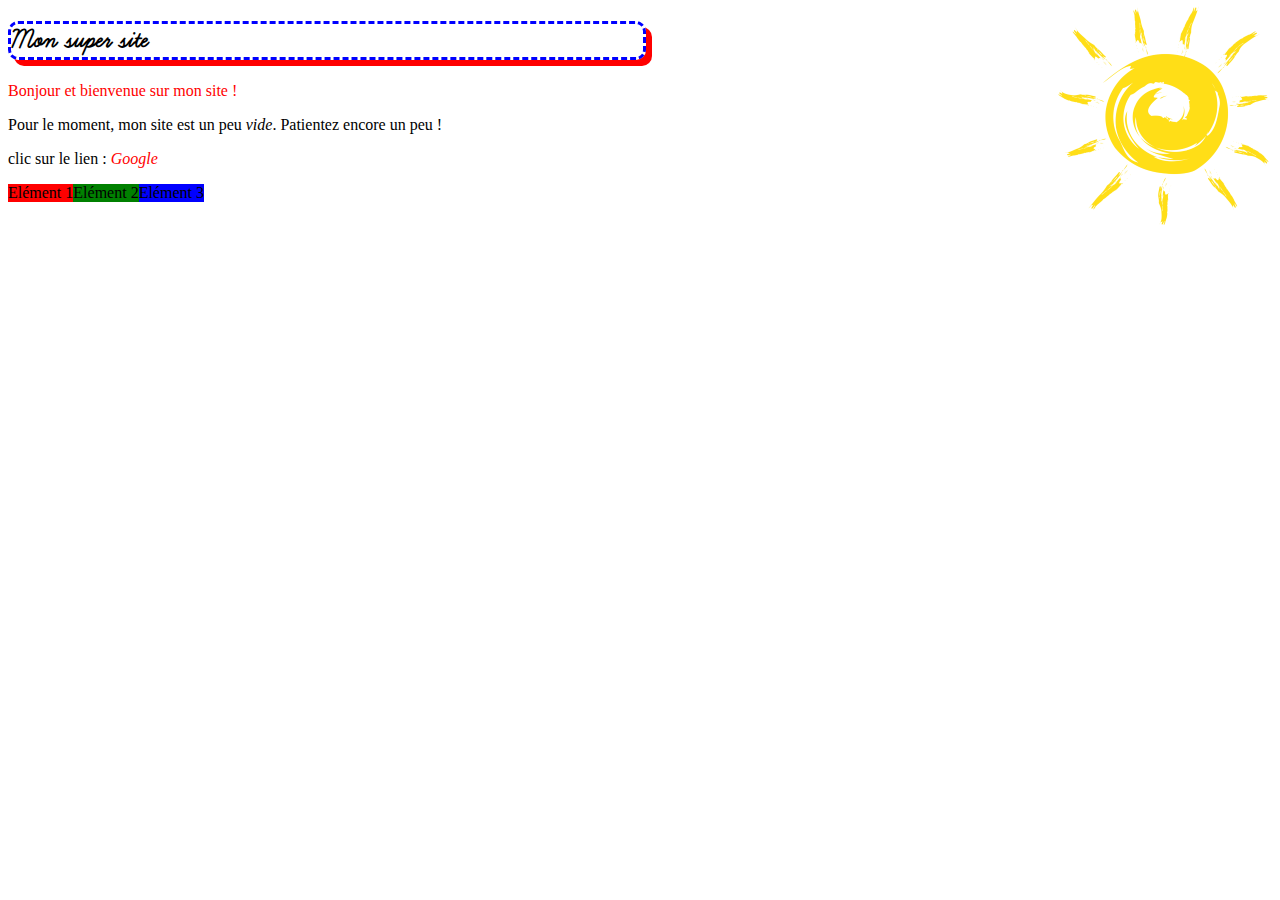
<file: page.html>
<!DOCTYPE html>
<html>
    <head>
        <meta charset="utf-8" />
        <link rel="stylesheet" href="style.css" />
        <title>Premiers tests du CSS</title>
    </head>

    <body>
        <h1>Mon super site</h1>
        
        <p class="intro">Bonjour et bienvenue sur mon site !</p>
        <p>Pour le moment, mon site est un peu <em>vide</em>. Patientez encore un peu !</p>
        <p>clic sur le lien : <a href="http://www.google.fr" alt="google.fr" target="_blank">Google</a></p>

        <div id="conteneur">
            <div class="element">Elément 1</div>
            <div class="element">Elément 2</div>
            <div class="element">Elément 3</div>
        </div>
    </body>
</html>
</file>
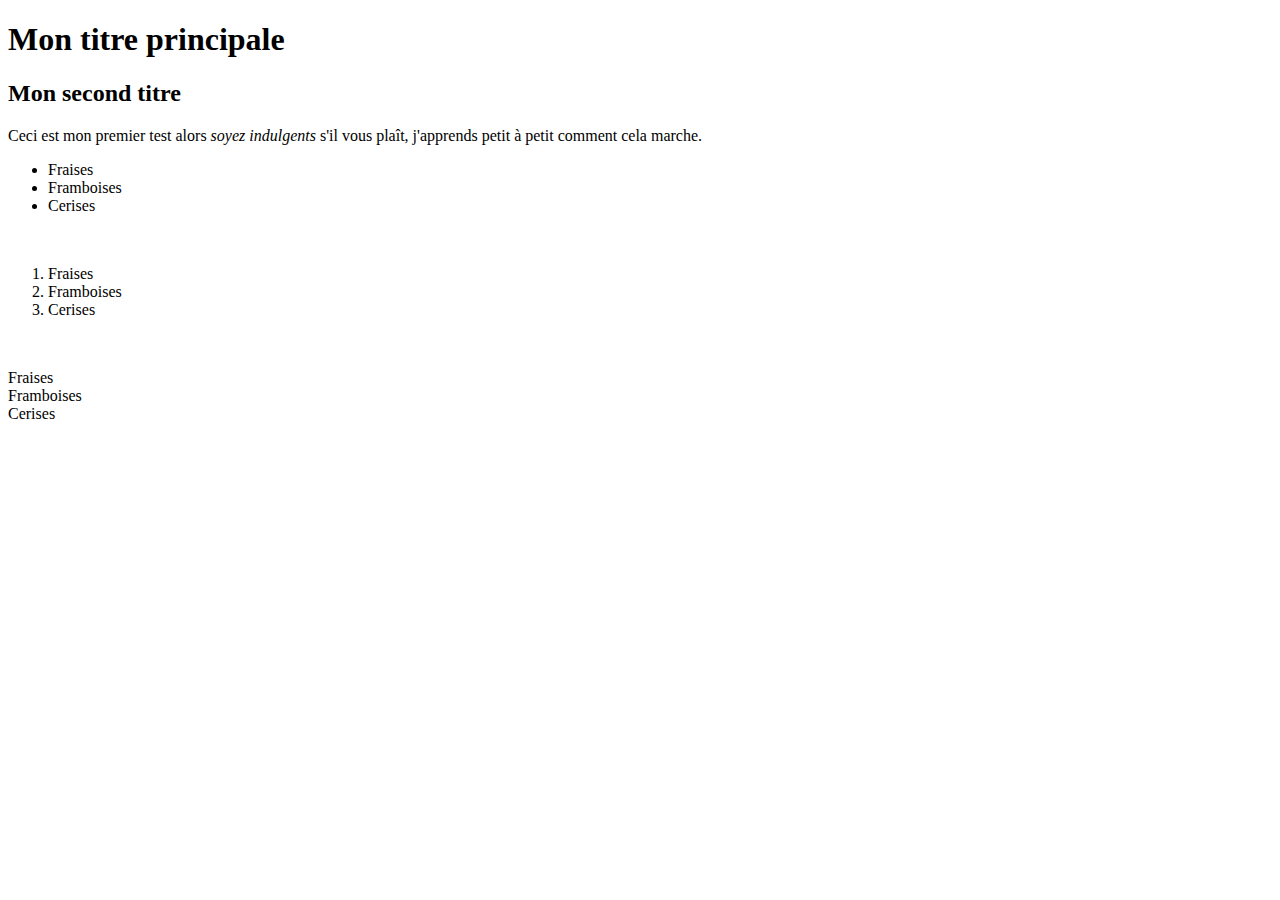
<file: test.html>
<!DOCTYPE html>
<html>
    <head>
        <meta charset="utf-8" />
        <title>Titre</title>
    </head>

    <body>
    <h1>Mon titre principale</h1>
    <h2>Mon second titre</h2>

<!-- em : texte important -->

    <p>Ceci est mon premier test alors <em>soyez indulgents</em> s'il vous plaît, j'apprends petit à petit comment cela marche.</p>

<ul>
    <li>Fraises</li>
    <li>Framboises</li>
    <li>Cerises</li>
</ul>
<br>
<ol>
    <li>Fraises</li>
    <li>Framboises</li>
    <li>Cerises</li>
</ol>
<br>
<dl>
    <dt>Fraises</dt>
    <dt>Framboises</dt>
    <dt>Cerises</dt>
</dl>

    </body>
</html>
</file>
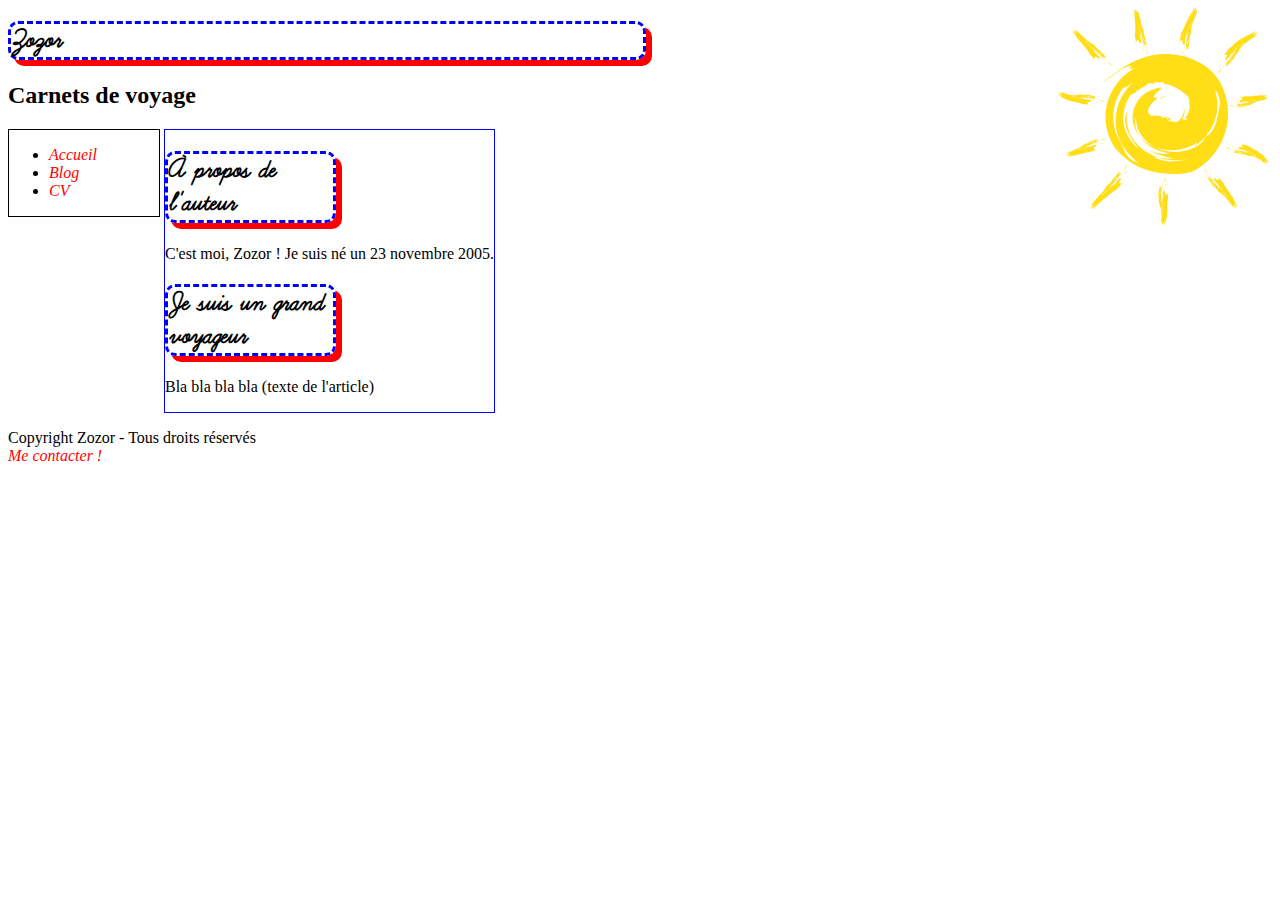
<file: zozor.html>
<!DOCTYPE html>
<html>
    <head>
        <meta charset="utf-8" />
        <link rel="stylesheet" href="style.css" />
        <title>Zozor - Le Site Web</title>
    </head>

    <body>
        <header>
            <h1>Zozor</h1>
            <h2>Carnets de voyage</h2>
        </header>
        
        <nav>
            <ul>
                <li><a href="#">Accueil</a></li>
                <li><a href="#">Blog</a></li>
                <li><a href="#">CV</a></li>
            </ul>
        </nav>
        
        <section>
            <aside>
                <h1>À propos de l'auteur</h1>
                <p>C'est moi, Zozor ! Je suis né un 23 novembre 2005.</p>
            </aside>
            <article>                
                <h1>Je suis un grand voyageur</h1>
                <p>Bla bla bla bla (texte de l'article)</p>
            </article>
        </section>
        
        <footer>
            <p>Copyright Zozor - Tous droits réservés<br />
            <a href="#">Me contacter !</a></p>
        </footer>
        
    </body>
</html>
</file>
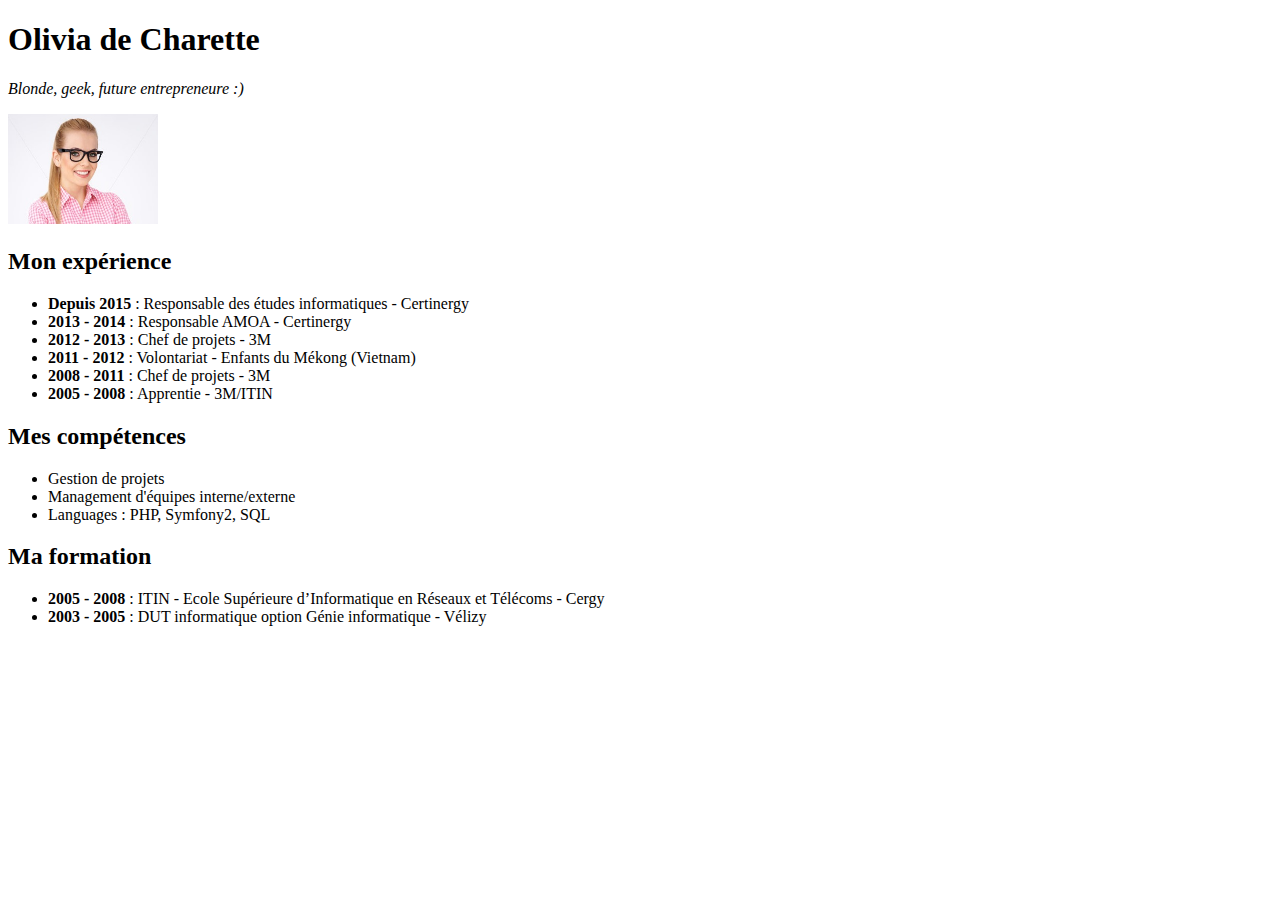
<file: TP CV/cv_v1.html>
<!DOCTYPE html>
<html>
    <head>
        <meta charset="utf-8" />
        <title>CV Olivia de Charette</title>
    </head>

    <body>
        <h1>Olivia de Charette</h1>
        <p><i>Blonde, geek, future entrepreneure :)</i></p>
        <a href="photo.jpg"><img src="photo.jpg" alt="Photo_Olivia" width=150 height=110></a>

        <h2>Mon expérience</h2>
        <ul>
            <li><strong>Depuis 2015</strong> : Responsable des études informatiques - Certinergy</li>
            <li><strong>2013 - 2014</strong> : Responsable AMOA - Certinergy</li>
            <li><strong>2012 - 2013</strong> : Chef de projets - 3M</li>
            <li><strong>2011 - 2012</strong> : Volontariat - Enfants du Mékong (Vietnam)</li>
            <li><strong>2008 - 2011</strong> : Chef de projets - 3M</li>
            <li><strong>2005 - 2008</strong> : Apprentie - 3M/ITIN</li>
        </ul>

        <h2>Mes compétences</h2>
        <ul>
            <li>Gestion de projets</li>
            <li>Management d'équipes interne/externe</li>
            <li>Languages : PHP, Symfony2, SQL</li>
        </ul>

        <h2>Ma formation</h2>
        <ul>
            <li><strong>2005 - 2008</strong> : ITIN - Ecole Supérieure d’Informatique en Réseaux et Télécoms - Cergy</li>
            <li><strong>2003 - 2005</strong> : DUT informatique option Génie informatique - Vélizy</li>
        </ul>
    </body>
</html>
</file>
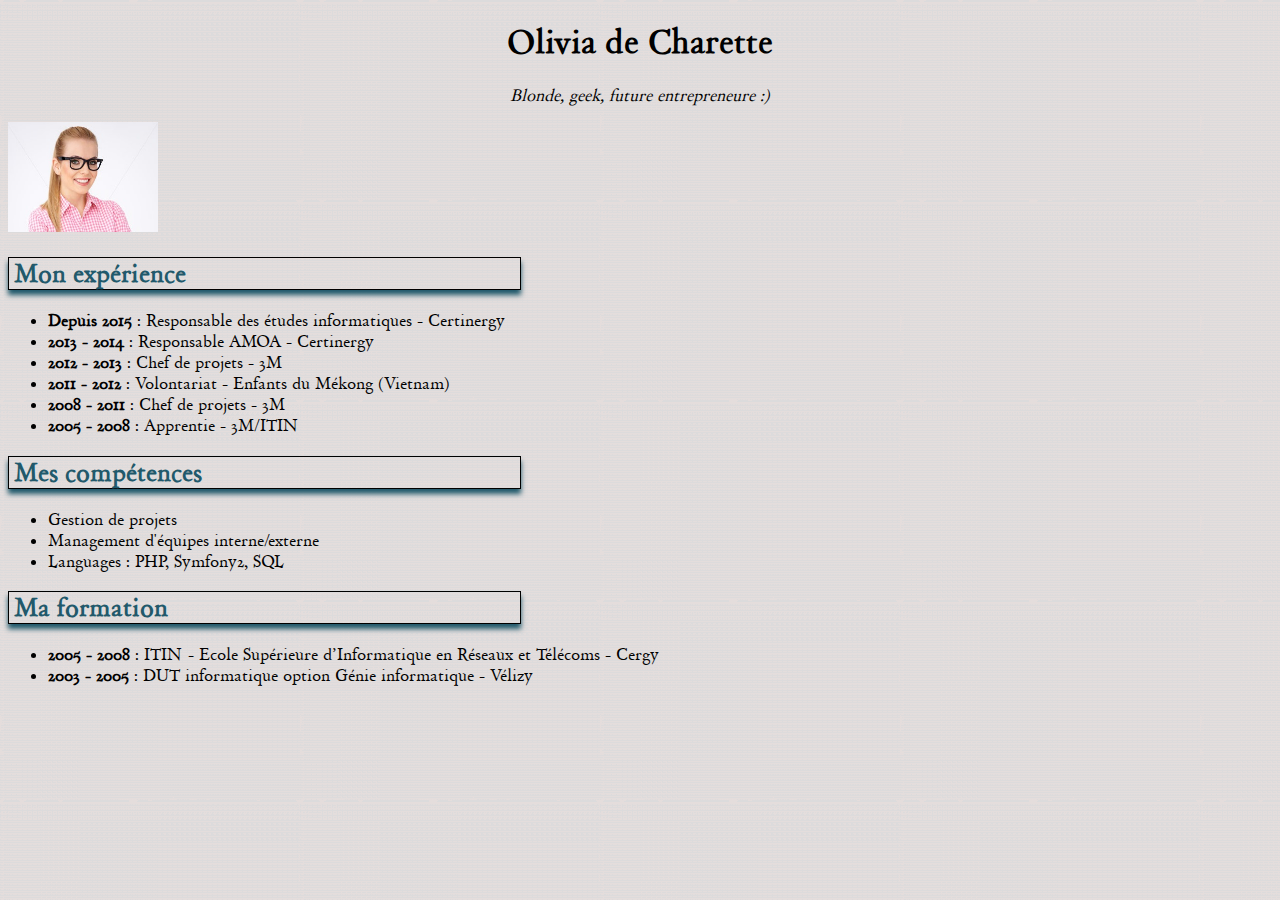
<file: TP CV/cv_v2.html>
<!DOCTYPE html>
<html>
    <head>
        <meta charset="utf-8" />
        <link rel="stylesheet" href="style_v2.css" />
        <title>CV Olivia de Charette</title>
    </head>

    <body>
        <h1>Olivia de Charette</h1>
        <p><i>Blonde, geek, future entrepreneure :)</i></p>
        <a href="photo.jpg"><img src="photo.jpg" alt="Photo_Olivia" width=150 height=110></a>

        <h2>Mon expérience</h2>
        <ul>
            <li><strong>Depuis 2015</strong> : Responsable des études informatiques - Certinergy</li>
            <li><strong>2013 - 2014</strong> : Responsable AMOA - Certinergy</li>
            <li><strong>2012 - 2013</strong> : Chef de projets - 3M</li>
            <li><strong>2011 - 2012</strong> : Volontariat - Enfants du Mékong (Vietnam)</li>
            <li><strong>2008 - 2011</strong> : Chef de projets - 3M</li>
            <li><strong>2005 - 2008</strong> : Apprentie - 3M/ITIN</li>
        </ul>

        <h2>Mes compétences</h2>
        <ul>
            <li>Gestion de projets</li>
            <li>Management d'équipes interne/externe</li>
            <li>Languages : PHP, Symfony2, SQL</li>
        </ul>

        <h2>Ma formation</h2>
        <ul>
            <li><strong>2005 - 2008</strong> : ITIN - Ecole Supérieure d’Informatique en Réseaux et Télécoms - Cergy</li>
            <li><strong>2003 - 2005</strong> : DUT informatique option Génie informatique - Vélizy</li>
        </ul>
    </body>
</html>
</file>
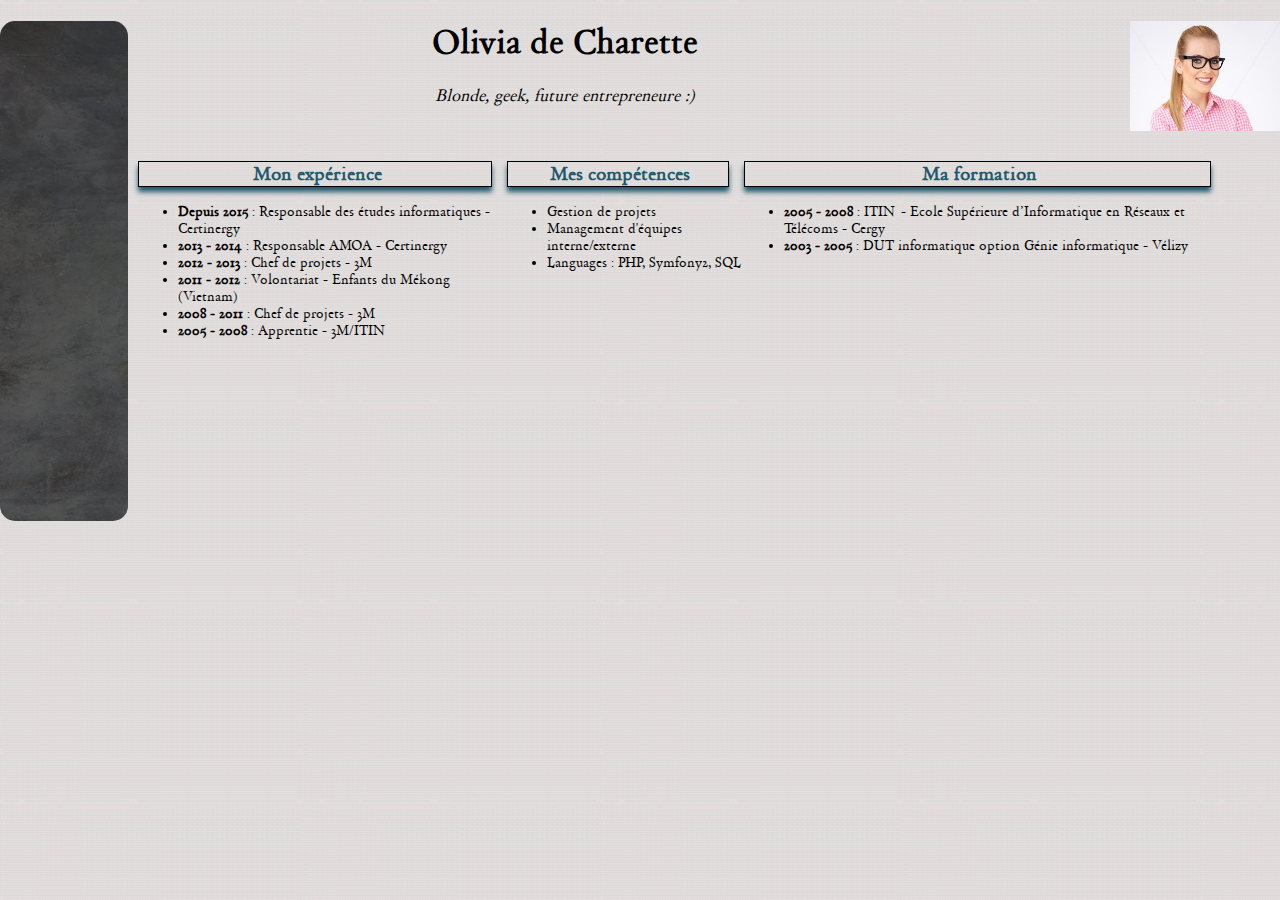
<file: TP CV/cv_v3.html>
<!DOCTYPE html>
<html>
    <head>
        <meta charset="utf-8" />
        <link rel="stylesheet" href="style_v3.css" />
        <title>CV Olivia de Charette</title>
    </head>

    <body>
        <div class="CV">

            <aside>
                <img src="Fond-gris.jpg" alt="fond_gris">
            </aside>
            <div class="matete">
                <a href="photo.jpg"><img src="photo.jpg" alt="Photo_Olivia" width=150 height=110></a>
            </div>
            <header>               
                <h1>Olivia de Charette</h1>
                <p><i>Blonde, geek, future entrepreneure :)</i></p>
            </header>

            <section>
                <article>
                    <h2>Mon expérience</h2>
                    <ul>
                        <li><strong>Depuis 2015</strong> : Responsable des études informatiques - Certinergy</li>
                        <li><strong>2013 - 2014</strong> : Responsable AMOA - Certinergy</li>
                        <li><strong>2012 - 2013</strong> : Chef de projets - 3M</li>
                        <li><strong>2011 - 2012</strong> : Volontariat - Enfants du Mékong (Vietnam)</li>
                        <li><strong>2008 - 2011</strong> : Chef de projets - 3M</li>
                        <li><strong>2005 - 2008</strong> : Apprentie - 3M/ITIN</li>
                    </ul>
                </article>
                <article>
                    <h2>Mes compétences</h2>
                    <ul>
                        <li>Gestion de projets</li>
                        <li>Management d'équipes interne/externe</li>
                        <li>Languages : PHP, Symfony2, SQL</li>
                    </ul>
                </article>
                <article>
                    <h2>Ma formation</h2>
                    <ul>
                        <li><strong>2005 - 2008</strong> : ITIN - Ecole Supérieure d’Informatique en Réseaux et Télécoms - Cergy</li>
                        <li><strong>2003 - 2005</strong> : DUT informatique option Génie informatique - Vélizy</li>
                    </ul>
                </article>
            </section>
        </div>
    </body>
</html>
</file>
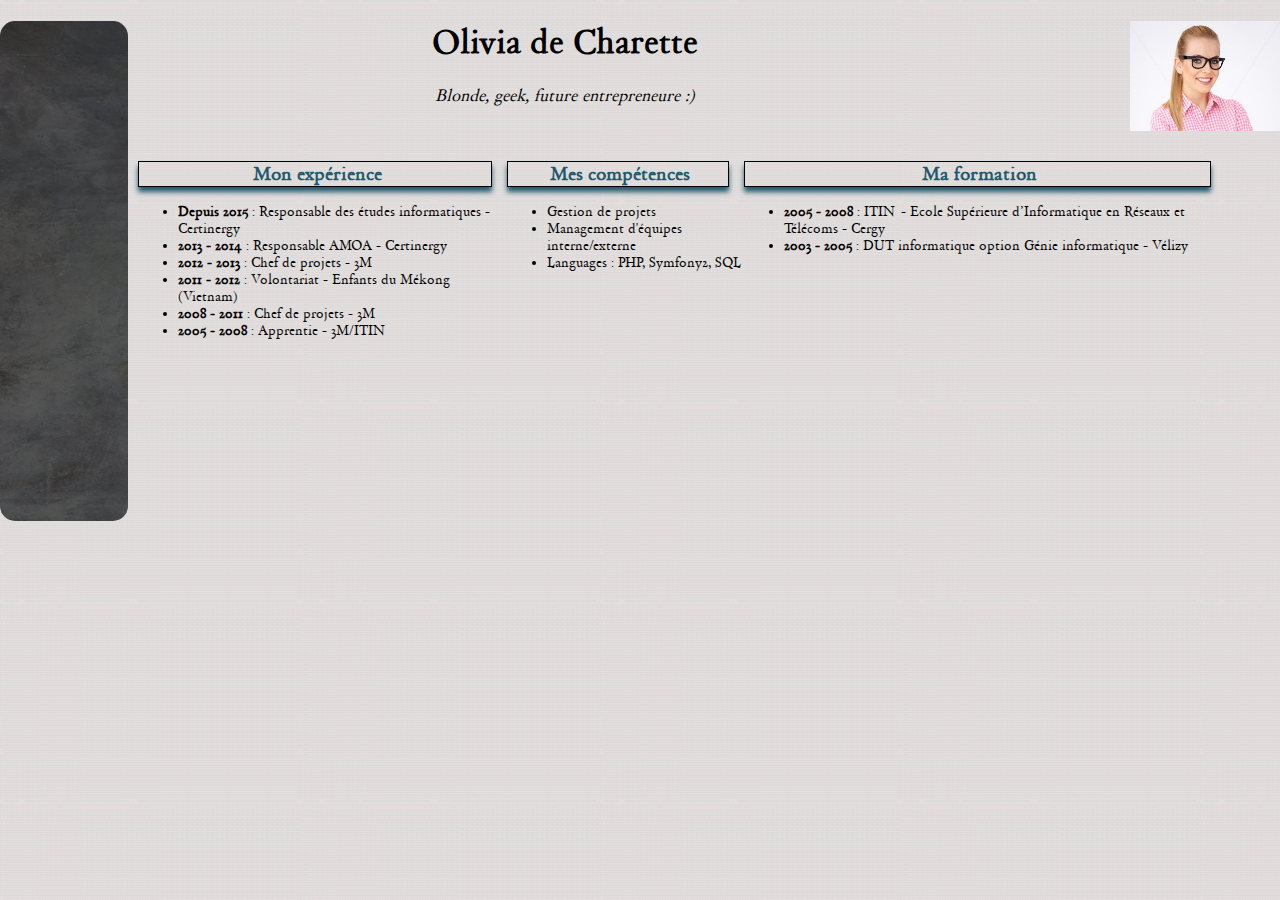
<file: TP CV/cv_v4.html>
<!DOCTYPE html>
<html>
    <head>
        <meta charset="utf-8" />
        <link rel="stylesheet" href="style_v4.css" />
        <title>CV Olivia de Charette</title>
    </head>

    <body>
        <div class="CV">

            <aside>
                <img src="Fond-gris.jpg" alt="fond_gris">
            </aside>
            <div class="matete">
                <a href="photo.jpg"><img src="photo.jpg" alt="Photo_Olivia" width=150 height=110></a>
            </div>
            <header>               
                <h1>Olivia de Charette</h1>
                <p><i>Blonde, geek, future entrepreneure :)</i></p>
            </header>

            <section>
                <article>
                    <h2>Mon expérience</h2>
                    <ul>
                        <li><strong>Depuis 2015</strong> : Responsable des études informatiques - Certinergy</li>
                        <li><strong>2013 - 2014</strong> : Responsable AMOA - Certinergy</li>
                        <li><strong>2012 - 2013</strong> : Chef de projets - 3M</li>
                        <li><strong>2011 - 2012</strong> : Volontariat - Enfants du Mékong (Vietnam)</li>
                        <li><strong>2008 - 2011</strong> : Chef de projets - 3M</li>
                        <li><strong>2005 - 2008</strong> : Apprentie - 3M/ITIN</li>
                    </ul>
                </article>
                <article>
                    <h2>Mes compétences</h2>
                    <ul>
                        <li>Gestion de projets</li>
                        <li>Management d'équipes interne/externe</li>
                        <li>Languages : PHP, Symfony2, SQL</li>
                    </ul>
                </article>
                <article>
                    <h2>Ma formation</h2>
                    <ul>
                        <li><strong>2005 - 2008</strong> : ITIN - Ecole Supérieure d’Informatique en Réseaux et Télécoms - Cergy</li>
                        <li><strong>2003 - 2005</strong> : DUT informatique option Génie informatique - Vélizy</li>
                    </ul>
                </article>
            </section>
        </div>
    </body>
</html>
</file>
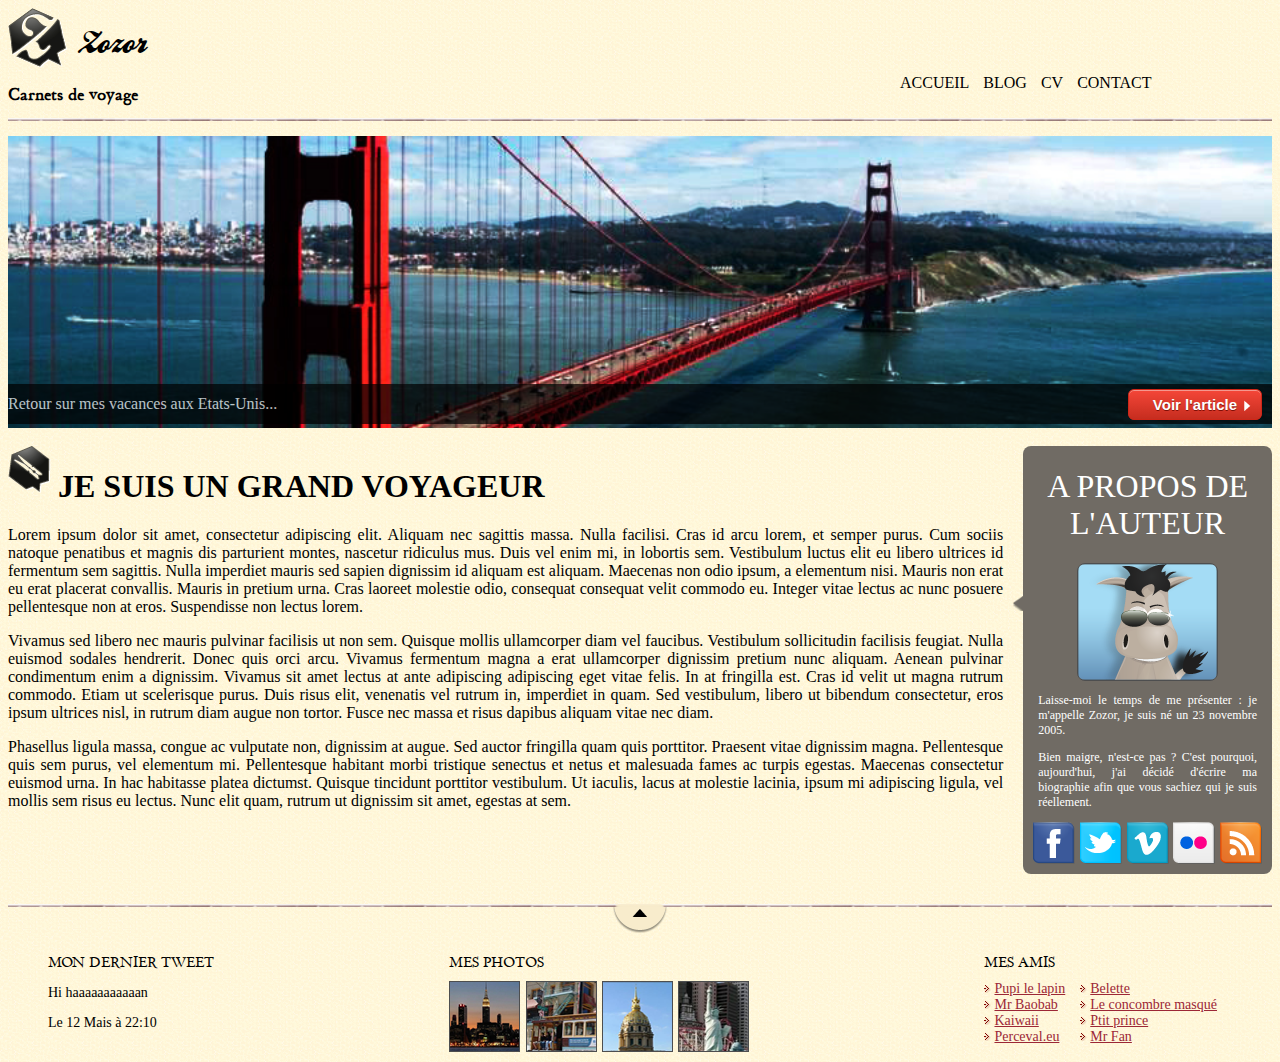
<file: TP zozor/zozor.html>
<!DOCTYPE html>
<html>
    <head>
        <meta charset="utf-8" />
        <link rel="stylesheet" href="style.css" />
        <title>Ma page zozor</title>
    </head>

    <body>
   		<div id="bloc_page">
	    	<header>
	    		<div class="EnTete">
			    	<img src="images/zozor_logo.png" alt="Logo Zozor">
			    	<h1>Zozor</h1>
			    	<h2>Carnets de voyage</h2>
			    </div>
	    		<nav class="EnTete_Nav">
	    			<ul>
	    				<li><a href="#">Accueil</a></li>
	    				<li><a href="#">Blog</a></li>
	    				<li><a href="#">CV</a></li>
	    				<li><a href="#">Contact</a></li>
	    			</ul>
	    		</nav>
	    	</header>
	    	
	    	<div class="separateur">&nbsp;</div>

	    	<div class="Zone_Image">
	    		<img src="images/sanfrancisco.jpg" alt="San Fransisco">
	    		<div class="Titre_image">Retour sur mes vacances aux Etats-Unis...</div>
	    		<a href="#" class="myButton">Voir l'article <img src="images/flecheblanchedroite.png" alt="fleche"></a>
	    	</div>

	    	<section>
	    		<article>
	    			<img src="images/ico_epingle.png" alt="Epingle">
	    			<h1>Je suis un grand voyageur</h1>
	    			<p>Lorem ipsum dolor sit amet, consectetur adipiscing elit. Aliquam nec sagittis massa. Nulla facilisi. Cras id arcu lorem, et semper purus. Cum sociis natoque penatibus et magnis dis parturient montes, nascetur ridiculus mus. Duis vel enim mi, in lobortis sem. Vestibulum luctus elit eu libero ultrices id fermentum sem sagittis. Nulla imperdiet mauris sed sapien dignissim id aliquam est aliquam. Maecenas non odio ipsum, a elementum nisi. Mauris non erat eu erat placerat convallis. Mauris in pretium urna. Cras laoreet molestie odio, consequat consequat velit commodo eu. Integer vitae lectus ac nunc posuere pellentesque non at eros. Suspendisse non lectus lorem.</p>
	                <p>Vivamus sed libero nec mauris pulvinar facilisis ut non sem. Quisque mollis ullamcorper diam vel faucibus. Vestibulum sollicitudin facilisis feugiat. Nulla euismod sodales hendrerit. Donec quis orci arcu. Vivamus fermentum magna a erat ullamcorper dignissim pretium nunc aliquam. Aenean pulvinar condimentum enim a dignissim. Vivamus sit amet lectus at ante adipiscing adipiscing eget vitae felis. In at fringilla est. Cras id velit ut magna rutrum commodo. Etiam ut scelerisque purus. Duis risus elit, venenatis vel rutrum in, imperdiet in quam. Sed vestibulum, libero ut bibendum consectetur, eros ipsum ultrices nisl, in rutrum diam augue non tortor. Fusce nec massa et risus dapibus aliquam vitae nec diam.</p>
	                <p>Phasellus ligula massa, congue ac vulputate non, dignissim at augue. Sed auctor fringilla quam quis porttitor. Praesent vitae dignissim magna. Pellentesque quis sem purus, vel elementum mi. Pellentesque habitant morbi tristique senectus et netus et malesuada fames ac turpis egestas. Maecenas consectetur euismod urna. In hac habitasse platea dictumst. Quisque tincidunt porttitor vestibulum. Ut iaculis, lacus at molestie lacinia, ipsum mi adipiscing ligula, vel mollis sem risus eu lectus. Nunc elit quam, rutrum ut dignissim sit amet, egestas at sem.</p>
	    		</article>

	    		<aside>
	    			<img src="images/bulle.png" class="bulle" alt="bulle">
	    			<h1>A propos de l'auteur</h1>
	    			<img src="images/zozor_classe.png" alt="Zozor" class="zozor">
	    			<p>Laisse-moi le temps de me présenter&nbsp;: je m'appelle Zozor, je suis né un 23 novembre 2005.</p>
	                <p>Bien maigre, n'est-ce pas ? C'est pourquoi, aujourd'hui, j'ai décidé d'écrire ma biographie afin que vous sachiez qui je suis réellement.</p>
	                <div class="icones_rs"><img src="images/facebook.png" alt="facebook"><img src="images/twitter.png" alt="twitter"><img src="images/vimeo.png" alt="vimeo"><img src="images/flickr.png" alt="flickr"><img src="images/rss.png" alt="rss"></div>
	    		</aside>
	    	</section>

	    	<div class="separateur">&nbsp;</div>
	    	<div class="ico_top">&nbsp;</div>

	    	<footer>
	    		<div class="footer1">
	    			<h1>Mon dernier Tweet</h1>
	    			<p>Hi haaaaaaaaaaan</p>
	    			<p>Le 12 Mais à 22:10</p>
	    		</div>
	    		<div class="footer2">
	    			<h1>Mes photos</h1>
	    			<div class="Photos"><img src="images/photo1.jpg" alt="photo1"><img src="images/photo2.jpg" alt="photo2"><img src="images/photo3.jpg" alt="photo3"><img src="images/photo4.jpg" alt="photo4"></div>
	    		</div>
	    		<div class="footer3">
	    			<h1>Mes amis</h1>
	    			<div class="menu">
		    			<ul>
		                    <li><a href="#">Pupi le lapin</a></li>
		                    <li><a href="#">Mr Baobab</a></li>
		                    <li><a href="#">Kaiwaii</a></li>
		                    <li><a href="#">Perceval.eu</a></li>
		                </ul>
		                <ul>
		                    <li><a href="#">Belette</a></li>
		                    <li><a href="#">Le concombre masqué</a></li>
		                    <li><a href="#">Ptit prince</a></li>
		                    <li><a href="#">Mr Fan</a></li>
		                </ul>
		            </div>
	    		</div>
	    	</footer>
    	</div>
    </body>

</html>
</file>
<file: style.css>
@font-face { /* Définition d'une nouvelle police nommée LearningCurveProRegular */
    font-family: 'LearningCurveProRegular';
    src: url('font/LearningCurve_OT-webfont.eot');
    src: url('font/LearningCurve_OT-webfont.eot?#iefix') format('embedded-opentype'),
         url('font/LearningCurve_OT-webfont.woff') format('woff'),
         url('font/LearningCurve_OT-webfont.ttf') format('truetype'),
         url('font/LearningCurve_OT-webfont.svg#LearningCurveProRegular') format('svg');
}

h1 /* Utilisation de la police qu'on vient de définir sur les titres */
{
    font-family: 'LearningCurveProRegular', Arial, serif;
    border: 3px blue dashed;
    border-radius: 10px;
	box-shadow: 6px 6px 0px red; /* ajouter la balise inset pour que l'ombre soit à l'intérieur */
	width: 50%;
}

.intro
{
	color: red;
}

body
{
    background-image: url("soleil.png");
    background-attachment: fixed; /* Le fond restera fixe */
    background-repeat: no-repeat; /* Le fond ne sera pas répété */
    background-position: top right; /* Le fond sera placé en haut à droite */
}

a /* Liens par défaut (non survolés) */
{
   text-decoration: none;
   color: red;
   font-style: italic;
}

a:hover /* Apparence au survol des liens */
{
   text-decoration: underline;
   color: green;
}

a:active /* Quand le visiteur clique sur le lien */
{
    background-color: #FFCC66;
}
a:focus /* Quand le visiteur sélectionne le lien */
{
    background-color: #FFCC66;
}
a:visited /* Quand le visiteur a déjà vu la page concernée */
{
    color: #AAA; /* Appliquer une couleur grise */
}


/*
padding : indique la taille de la marge intérieure. À exprimer en général en pixels (px).
margin : indique la taille de la marge extérieure. Là encore, on utilise le plus souvent des pixels.
*/

#conteneur
{
    display: flex;
    flex-wrap: wrap;
}

.element:nth-child(1)
{
	background-color: red;
}
.element:nth-child(2)
{
	background-color: green;
}
.element:nth-child(3)
{
	background-color: blue;
}

nav
{
    display: inline-block;
    width: 150px;
    border: 1px solid black;
    vertical-align: top;
}

section
{
    display: inline-block;    
    border: 1px solid blue;
    vertical-align: top;
}
</file>
<file: TP CV/style_v2.css>
@font-face
{
    font-family: 'Dayrom';
    src: url('polices/dayrom.eot');
    src: url('polices/dayrom.eot?#iefix') format('embedded-opentype'),
         url('polices/dayrom.woff') format('woff'),
         url('polices/dayrom.ttf') format('truetype'),
         url('polices/dayrom.svg#Dayrom') format('svg');
    font-weight: normal;
    font-style: normal;
}

h2{
	color: rgb(33,89,107);
	border: solid 1px black;
	width: 40%;
	padding-left: 5px;
	box-shadow: 0 5px 5px 0;
}

h1, p{
	text-align: center;
}
body{
	background-image: url(fond.png);
	font-family: Dayrom, Arial, Sans-serif;
}
</file>
<file: TP CV/style_v3.css>
@font-face
{
    font-family: 'Dayrom';
    src: url('polices/dayrom.eot');
    src: url('polices/dayrom.eot?#iefix') format('embedded-opentype'),
         url('polices/dayrom.woff') format('woff'),
         url('polices/dayrom.ttf') format('truetype'),
         url('polices/dayrom.svg#Dayrom') format('svg');
    font-weight: normal;
    font-style: normal;
}

h2{
	color: rgb(33,89,107);
	border: solid 1px black;
	padding-left: 5px;
	box-shadow: 0 5px 5px 0;
	font-size: 18px;
	margin-right: 15px;
	text-align: center;
}

h1, p{
	text-align: center;
}
body{
	background-image: url(fond.png);
	font-family: Dayrom, Arial, Sans-serif;
	margin: 0;
}

.cv{
	display: flex;
}

.matete{
	float: right;
}

header{
	position: relative;
}
section{
	display: flex;
	position: relative;
    left: 10%;
    width: 85%;
    margin-top: 40px;
    margin-left: 10px;
}

aside img{
	position: absolute;
	border-radius: 15px;
	height: 500px;
	width: 10%;
}

li{
	font-size: 13px;
}
</file>
<file: TP CV/style_v4.css>
@font-face
{
    font-family: 'Dayrom';
    src: url('polices/dayrom.eot');
    src: url('polices/dayrom.eot?#iefix') format('embedded-opentype'),
         url('polices/dayrom.woff') format('woff'),
         url('polices/dayrom.ttf') format('truetype'),
         url('polices/dayrom.svg#Dayrom') format('svg');
    font-weight: normal;
    font-style: normal;
}

h2{
	color: rgb(33,89,107);
	border: solid 1px black;
	padding-left: 5px;
	box-shadow: 0 5px 5px 0;
	font-size: 18px;
	margin-right: 15px;
	text-align: center;
}

h1, p{
	text-align: center;
}
body{
	background-image: url(fond.png);
	font-family: Dayrom, Arial, Sans-serif;
	margin: 0;
}

.cv{
	display: flex;
}

.matete{
	float: right;
}

header{
	position: relative;
}
section{
	display: flex;
	position: relative;
    left: 10%;
    width: 85%;
    margin-top: 40px;
    margin-left: 10px;
}

aside img{
	position: absolute;
	border-radius: 15px;
	height: 500px;
	width: 10%;
}

li{
	font-size: 13px;
}

@media all and (max-width: 1024px)   
{
	.CV{
		width: auto;
	}
	.matete{
		width: 40%;
		height: 40%;
	}
	aside{
		display: none;
	}
	section{
		flex-direction: column;
		margin: 0;
		float: left;
	}
	article{
		
		width: auto;
	}
}
</file>
<file: TP zozor/style.css>
/* Définition des polices personnalisées */

@font-face
{
    font-family: 'BallparkWeiner';
    src: url('polices/ballpark.eot');
    src: url('polices/ballpark.eot?#iefix') format('embedded-opentype'),
         url('polices/ballpark.woff') format('woff'),
         url('polices/ballpark.ttf') format('truetype'),
         url('polices/ballpark.svg#BallparkWeiner') format('svg');
    font-weight: normal;
    font-style: normal;
}

@font-face
{
    font-family: 'Dayrom';
    src: url('polices/dayrom.eot');
    src: url('polices/dayrom.eot?#iefix') format('embedded-opentype'),
         url('polices/dayrom.woff') format('woff'),
         url('polices/dayrom.ttf') format('truetype'),
         url('polices/dayrom.svg#Dayrom') format('svg');
    font-weight: normal;
    font-style: normal;
}

body{
    background-image: url("images/fond_jaune.png");
}

header{
    display: flex;
}

.EnTete{
    width: 50%;
}
.EnTete img{
    float: left;
}

.EnTete h1{
    font-family: BallparkWeiner, Arial, sans-serif;
    font-weight: normal;
    margin-left: 70px;
}

.EnTete h2{
    font-family: Dayrom, Arial, sans-serif;
    font-weight: normal;
    font-size: 16px;
    font-weight: bold;
}

.EnTete_Nav{
    display: flex;
    margin-left: 220px;
    margin-top: 50px;
}

.EnTete_Nav li{
    display: inline;
    text-transform: uppercase;
    padding-right: 10px;
}

.EnTete_Nav a{
    text-decoration: none;
    color: black;
}
.EnTete_Nav a:focus{
    color: #f24537;
    text-decoration: underline;
}

.separateur{
    background-image: url("images/separateur.png");
    background-repeat: repeat-x;
}

.Zone_Image{
    position: relative;
    height: 290px;
}

.Zone_Image img{
    width: 100%;
    position: absolute;
    z-index: 1;
}
.Zone_Image .Titre_image{
    width: 100%;
    height: 40px;
    position: absolute;
    bottom: 2px;
    z-index: 2;
    background-color: black;
    color: white;
    opacity: 0.7;
    display: flex;
    align-items: center;
}
.myButton {
    position: absolute;
    bottom: 6px;
    z-index: 3;
    right: 10px;
    -moz-box-shadow:inset 0px 1px 0px 0px #f5978e;
    -webkit-box-shadow:inset 0px 1px 0px 0px #f5978e;
    box-shadow:inset 0px 1px 0px 0px #f5978e;
    background:-webkit-gradient(linear, left top, left bottom, color-stop(0.05, #f24537), color-stop(1, #c62d1f));
    background:-moz-linear-gradient(top, #f24537 5%, #c62d1f 100%);
    background:-webkit-linear-gradient(top, #f24537 5%, #c62d1f 100%);
    background:-o-linear-gradient(top, #f24537 5%, #c62d1f 100%);
    background:-ms-linear-gradient(top, #f24537 5%, #c62d1f 100%);
    background:linear-gradient(to bottom, #f24537 5%, #c62d1f 100%);
    filter:progid:DXImageTransform.Microsoft.gradient(startColorstr='#f24537', endColorstr='#c62d1f',GradientType=0);
    background-color:#f24537;
    -moz-border-radius:6px;
    -webkit-border-radius:6px;
    border-radius:6px;
    border:1px solid #d02718;
    display:inline-block;
    cursor:pointer;
    color:#ffffff;
    font-family:Arial;
    font-size:15px;
    font-weight:bold;
    padding:6px 24px;
    text-decoration:none;
    text-shadow:0px 1px 0px #810e05;
}
.myButton:hover {
    background:-webkit-gradient(linear, left top, left bottom, color-stop(0.05, #c62d1f), color-stop(1, #f24537));
    background:-moz-linear-gradient(top, #c62d1f 5%, #f24537 100%);
    background:-webkit-linear-gradient(top, #c62d1f 5%, #f24537 100%);
    background:-o-linear-gradient(top, #c62d1f 5%, #f24537 100%);
    background:-ms-linear-gradient(top, #c62d1f 5%, #f24537 100%);
    background:linear-gradient(to bottom, #c62d1f 5%, #f24537 100%);
    filter:progid:DXImageTransform.Microsoft.gradient(startColorstr='#c62d1f', endColorstr='#f24537',GradientType=0);
    background-color:#c62d1f;
}


.myButton img{
    width: 7px;
    height: 11px;
    position: absolute;
    bottom: 8px;
    z-index: 4;
    right: 10px;
}

section{
    display: flex;
    margin-top: 20px;
    margin-bottom: 30px;
}

article{
    width: 80%;
    margin-right: 20px;
}
article img{
    float: left;
    vertical-align: middle;
}
article h1{
    text-transform: uppercase;
    margin-left: 50px;
}
article p{
    clear: both;
    text-align: justify;
}

aside{
    width: 20%;
    background-color: rgb(112,107,100);
    border-radius: 8px;
    position: relative;
}

aside .bulle{
    position: absolute;
    top: 150px;
    left: -10px;
    width: 10px;
    height: 15px;
}

aside h1{
    text-transform: uppercase;
    text-align: center;
    color: white;
    font-weight: normal;
}

aside .zozor{
    border: 0.5px solid #4D4E4F;
    border-radius: 8px;
    display: block;
    margin: auto;
}

aside p{
    color: white;
    text-align: justify;
    font-size: 12px;
    padding: 0 15px 0 15px;
}

aside .icones_rs{
    display: flex;
    justify-content: space-between;
    margin: 0 10px 10px 10px;
}

.ico_top{
    display: flex;
    justify-content: center;
    background-image: url("images/ico_top.png");
    background-repeat: no-repeat;
    background-position: center;
    height: 30px;
    margin-top: -18px;
}

footer{
    display: flex;
    justify-content: space-between;
    margin: 10px 40px 10px 40px;
    font-size: 14px;
}

footer h1{
    text-transform: uppercase;
    font-family: Dayrom, Arial, sans-serif;
    font-weight: normal;
    font-size: 14px;
}

footer .footer2{
    width: 300px;
}

footer .Photos{
    display: flex;
    justify-content: space-between;
}

footer .Photos img{
    border: 0.5px solid #4D4E4F;
}

footer .footer3 .menu{
    display: flex;
    padding-top: 0px;
}

footer .footer3 .menu li{
    list-style-type: none; /* on annule la puce par défaut */
    background-image: url("images/ico_liensexterne.png"); /* on affiche l'image souhaitée */
    background-repeat: no-repeat; /* on annule la répétition par défaut */
    background-position: left center; /* on positionne où l'on veut */
    padding-left: 10px; /* pour éviter la superposition du contenu */
}

footer .footer3 .menu ul{
    margin: 0px;
    padding: 0 15px 0 0px;
}

footer .footer3 .menu li a{
    color: #9C2736;
}

/********************************/
/**** CSS responsive design ****/
/********************************/

/* ce CSS s'applique dès que la largeur de l'écran est < 1280 px */
@media all and (max-width: 1024px)   
{
    header{
       width: auto;
    }

    article, aside, footer, section{
        flex-direction: column;
        width: auto;
    }

    .EnTete_Nav{
        flex-direction: column;   
        width: auto;
        margin: auto;
    }

    .EnTete_Nav li{
        display: block;
    }

    .Zone_Image, .bulle{
        display: none;
    }

    .zozor{
        width: 50%;
        height: 50%;
    }

    
    footer h1{
        font-weight: bold;
    }
}
</file>
